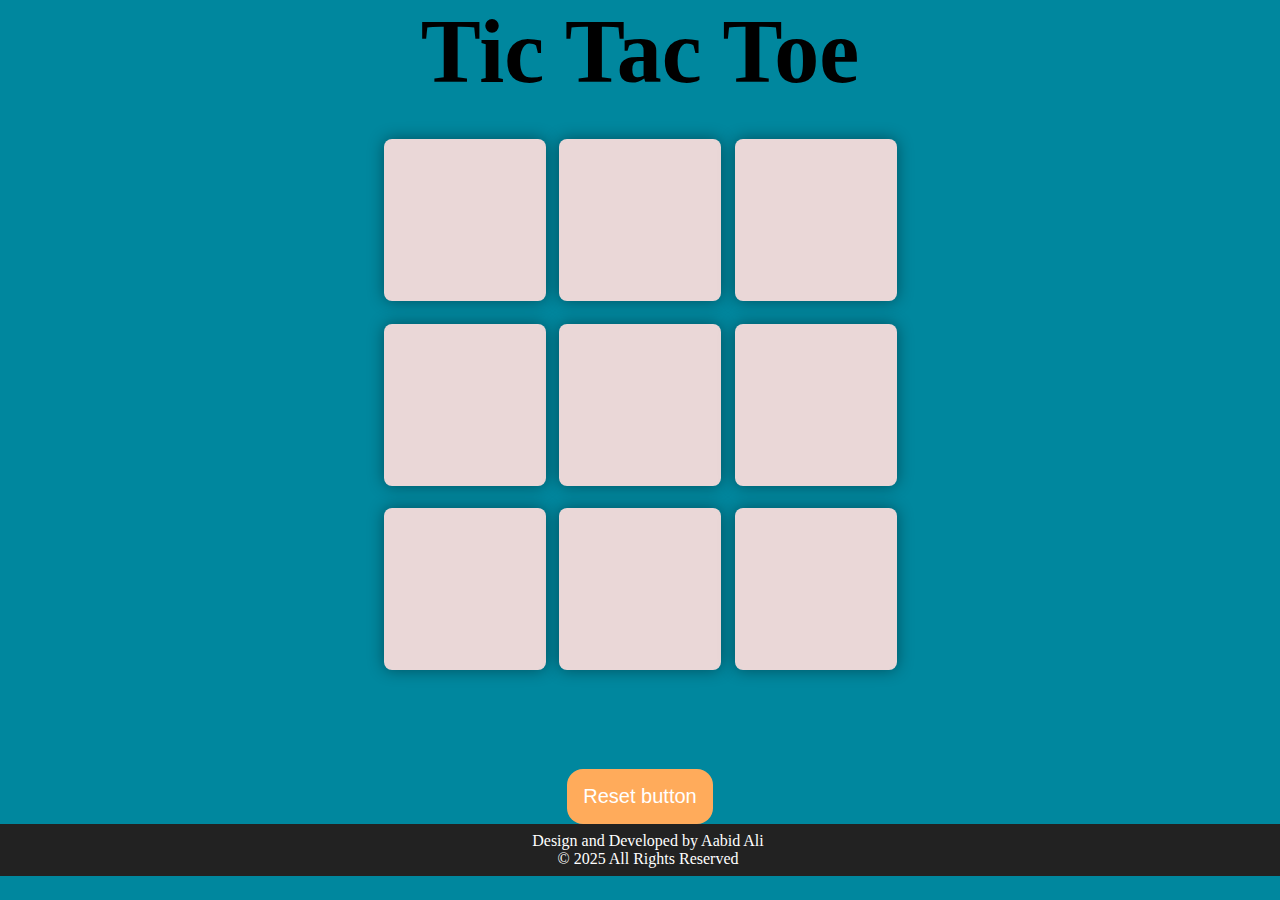
<file: index.html>
<!DOCTYPE html>
<html lang="en">
<head>
    <meta charset="UTF-8">
    <meta name="viewport" content="width=device-width, initial-scale=1.0">
    <title>Tic Tac Toe</title>
    <link rel="stylesheet" href="style.css">
</head>
<body>

<div class="win-container hide">
     <p id="win">Winner</p>
     <button id="newgame">New game</button>
</div>
    <main>
        <h1>Tic Tac Toe</h1> 

        <div class="container"> 
            <div class="game">
                <button class="box"></button>
                <button class="box"></button>
                <button class="box"></button>
                <button class="box"></button>
                <button class="box"></button>
                <button class="box"></button>
                <button class="box"></button>
                <button class="box"></button>
                <button class="box"></button>
                
            </div>

        </div>

        <button id="reset">Reset button</button>

    </main>
 



    <script src="scripts.js"></script>


    <footer class="footer" >
        <p>Design and Developed by Aabid Ali</p>
        <p>&copy; 2025 All Rights Reserved</p>
    </footer>
</body>
</html>
</file>
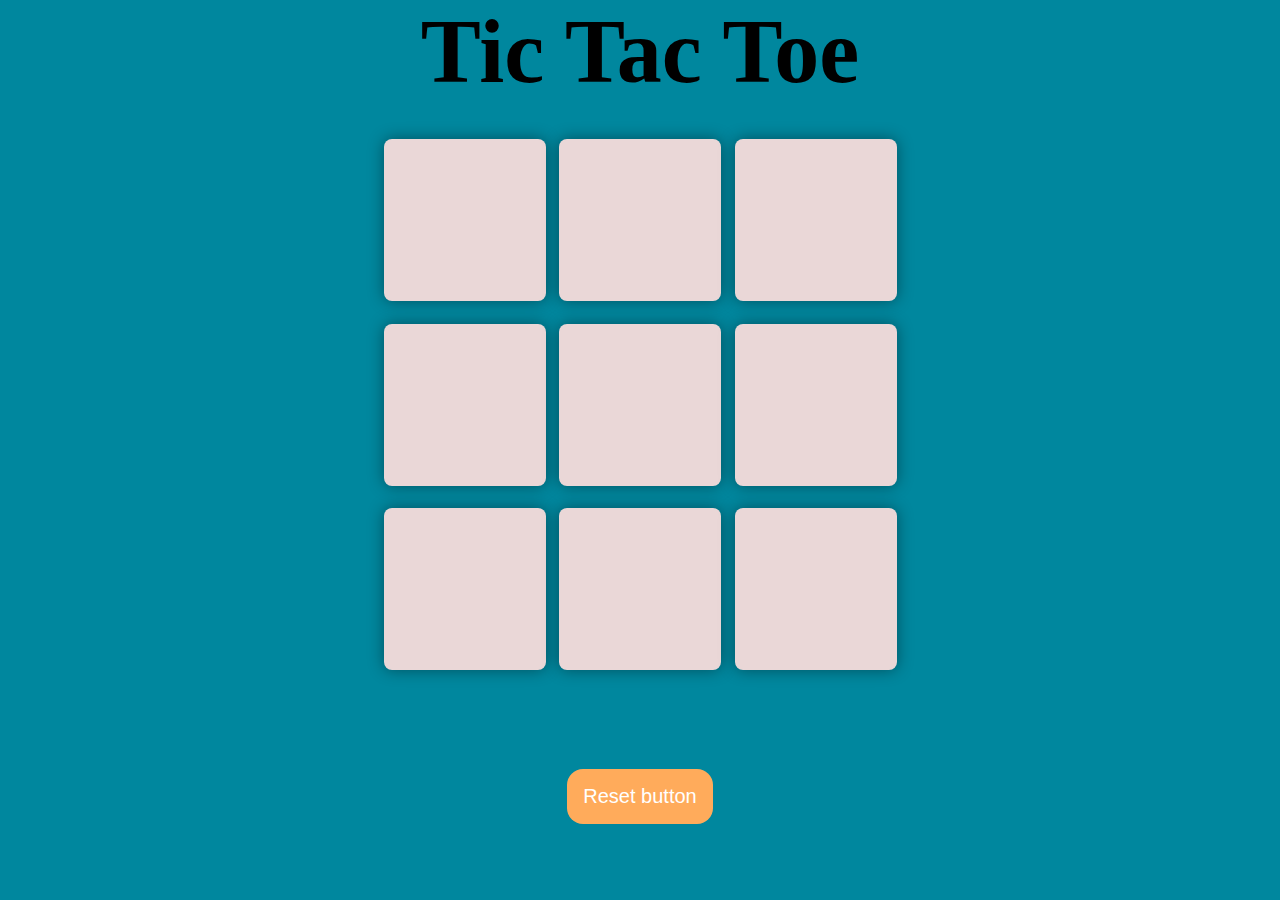
<file: tictac_toe.html>
<!DOCTYPE html>
<html lang="en">
<head>
    <meta charset="UTF-8">
    <meta name="viewport" content="width=device-width, initial-scale=1.0">
    <title>Tic Tac Toe</title>
    <link rel="stylesheet" href="style.css">
</head>
<body>

<div class="win-container hide">
     <p id="win">Winner</p>
     <button id="newgame">New game</button>
</div>
    <main>
        <h1>Tic Tac Toe</h1> 

        <div class="container"> 
            <div class="game">
                <button class="box"></button>
                <button class="box"></button>
                <button class="box"></button>
                <button class="box"></button>
                <button class="box"></button>
                <button class="box"></button>
                <button class="box"></button>
                <button class="box"></button>
                <button class="box"></button>
                
            </div>

        </div>

        <button id="reset">Reset button</button>

    </main>
 



    <script src="scripts.js"></script>
</body>
</html>
</file>
<file: style.css>
*{
    margin: 0px;
    padding: 0px;

}

.footer{
    background-color: #222;
    color: #fff; 
    text-align: center;
    padding: 0.5rem; 
    width: 100%;
}

h1{
    font-size: 10vmin;
    padding-bottom: 4vmin;
}

body{
    background-color: #00879E;
    text-align: center;
}

.container{
    height: 70vh;
    display: flex;
    justify-content: center;

}


.game{
    height: 60vmin;
    width: 60vmin;
    display: flex;
    flex-wrap: wrap;
    justify-content: center;
    gap: 1.5vmin;

    
}

.box{
    height: 18vmin;
    width: 18vmin;
    border-radius: 0.5rem;
    border: none;
    box-shadow: 0 0 1rem rgba(0,0,0,0.4);
    font-size: 10vmin;
    color: #003092;
    background-color: #EAD7D7;
}


#reset{
    padding: 1rem;
    font-size: 1.25rem;
    background-color: #FFAB5B;
    color: white;
    border-radius: 1rem;
    border: none;
}


#newgame{
    padding: 1rem;
    font-size: 1.25rem;
    background-color: #FFAB5B;
    color: white;
    border-radius: 1rem;
    border: none;
}

#win{
    color: #FFF2DB;
    font-size: 10vmin;
}

.win-container{
    height: 100vmin;
    display: flex;
    justify-content: center;
    align-items: center;
    flex-direction: column;
    gap: 4rem;

}


.hide{
    display: none;
}

@media (max-width: 600px) {
    footer {
        font-size: 14px;
        padding: 10px;
    }
}
</file>
